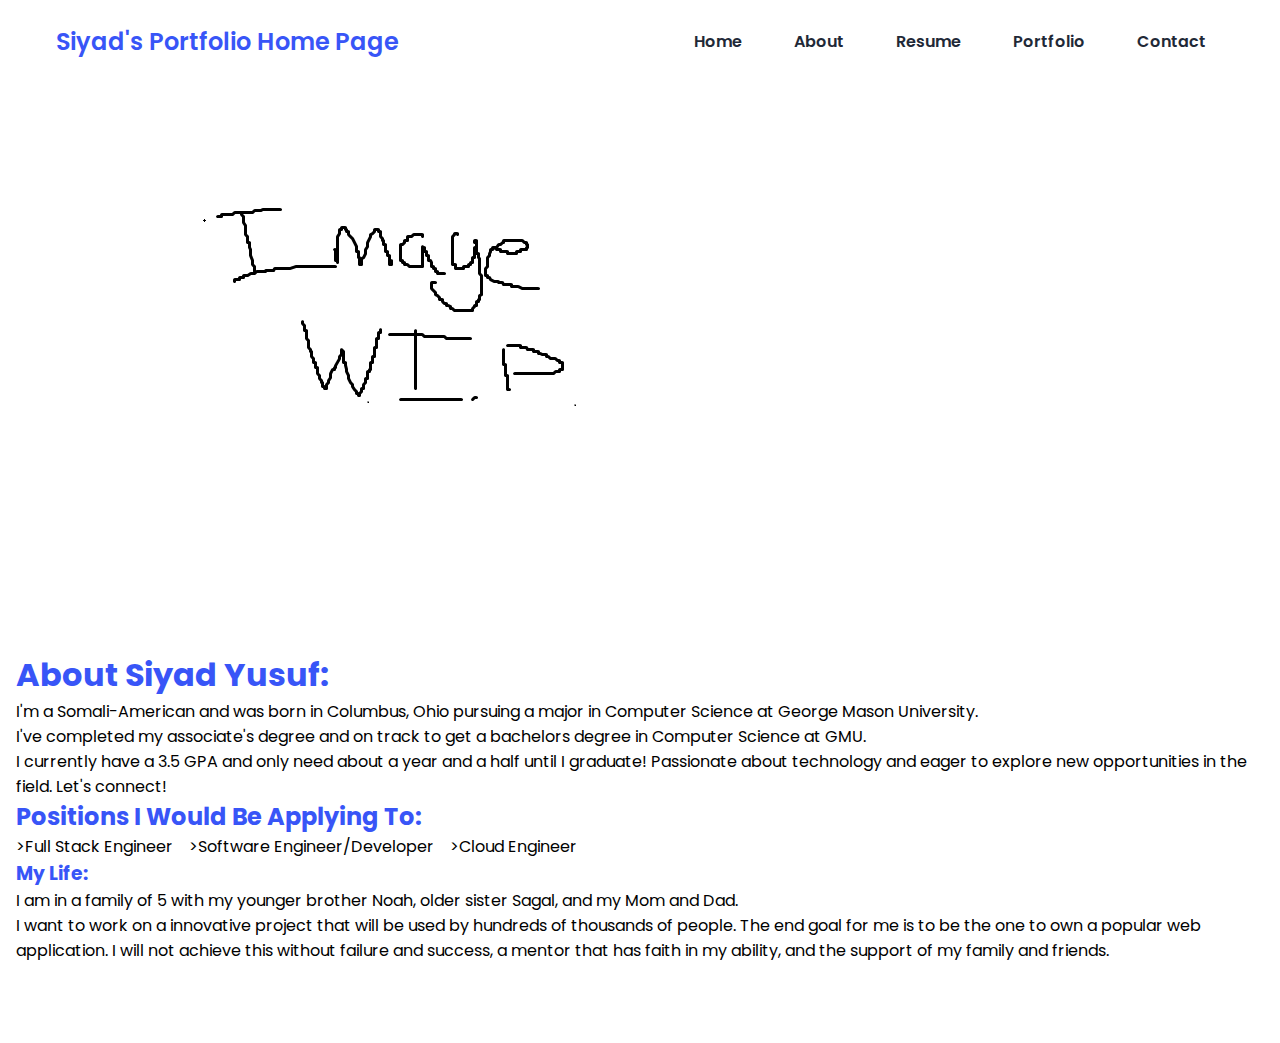
<file: about.html>
<!DOCTYPE html>

<html>
<head>
    <link rel="stylesheet" href="styles.css" />
    <title> About Me Page</title>
</head>
<body>
    <nav>
        <div class="nav__content">
        <div class="logo"><a href="index.html">Siyad's Portfolio Home Page</a></div>
        <label for="check" class="checkbox">
            <i class="ri-menu-line"></i>
        </label>
        <input type="checkbox" name="check" id="check" />
        <style> 
        ul {
            display: flex;
            align-items: center;
            gap: 1rem;
            list-style:none;
            transition: left 0.3s;
        }
        </style>
        <ul>
            <li><a href="index.html">Home</a></li>
            <li><a href="about.html">About</a></li>
            <li><a href="Resume.html">Resume</a></li>
            <li><a href="portfolio.html">Portfolio</a></li>
            <li><a href="contact.html">Contact</a></li>
        </ul>
        
        </div>
    </nav>

    
    <div class="myimage">
    <img src="Screenshot 2024-12-27 175945.png" alt="ImagePlaceHolder">
</div>
<div class="section__container2">
    <h1>About Siyad Yusuf:</h1>
    <p>I'm a Somali-American and was born in Columbus, Ohio pursuing a major in Computer Science at George Mason University.<br> <p></p> I've completed my associate's degree and on track to get a bachelors degree in Computer Science at GMU. <br> <p></p>I currently have a 3.5 GPA and only need about a year and a half until I graduate! Passionate about technology and eager to explore new opportunities in the field. Let's connect!</p>
    <h2>Positions I Would Be Applying To:</h2>
    <div>
    <ul>
        <li>>Full Stack Engineer</li>
        <li>>Software Engineer/Developer</li>
        <li>>Cloud Engineer </li>
    </div>
    <h3> My Life:</h3>
    </ul>
    <p> I am in a family of 5 with my younger brother Noah, older sister Sagal, and my Mom and Dad. <br> <p></p> I want to work on a innovative project that will be used by hundreds of thousands of people. The end goal for me is to be the one to own a popular web application. I will not achieve this without failure and success, a mentor that has faith in my ability, and the support of my family and friends. </p>
</div>
</section>
</body>
<html>
</file>
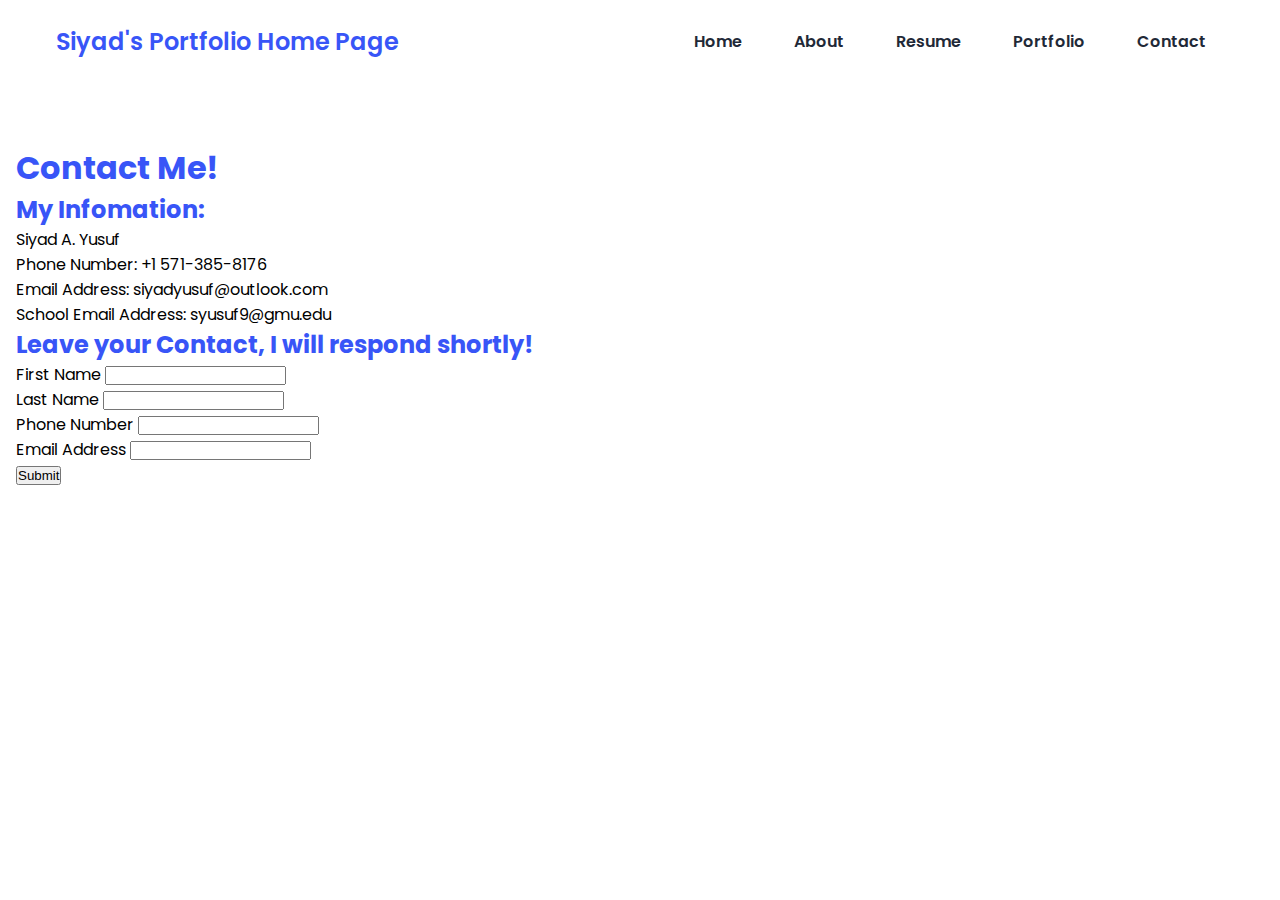
<file: contact.html>
<!DOCTYPE html>
<html>
<head>
    <link rel="stylesheet" href="styles.css" />
    <title> Contact Page</title>
</head>
<body>
    <nav>
        <div class="nav__content">
        <div class="logo"><a href="index.html">Siyad's Portfolio Home Page</a></div>
        <label for="check" class="checkbox">
            <i class="ri-menu-line"></i>
        </label>
        <input type="checkbox" name="check" id="check" />
        <style> 
        ul {
            display: flex;
            align-items: center;
            gap: 1rem;
            list-style:none;
            transition: left 0.3s;
        }
        </style>
        <ul>
            <li><a href="index.html">Home</a></li>
            <li><a href="about.html">About</a></li>
            <li><a href="Resume.html">Resume</a></li>
            <li><a href="portfolio.html">Portfolio</a></li>
            <li><a href="contact.html">Contact</a></li>
        </ul>
        
        </div>
    </nav>
<section class="section__container2">
    <div>
    <h1>Contact Me!</h1>
    <h2>My Infomation:</h2>
    <p>Siyad A. Yusuf <br> <p></p>Phone Number: +1 571-385-8176 <br> <p></p> Email Address: siyadyusuf@outlook.com <br><p></p> School Email Address: syusuf9@gmu.edu <br><p></p></p>
    <h2>Leave your Contact, I will respond shortly!</h2>
    <form>
        <label>First Name</label>
        <input name="First Name"><br>
        <label>Last Name</label>
        <input name="Last Name"><br>
        <label>Phone Number</label>
        <input name="Phone Number"><br>
        <label>Email Address</label>
        <input name="Email Address"><br>
        <button>Submit</button>
    </div>
    </form>
</section>
</body>
</html>
</file>
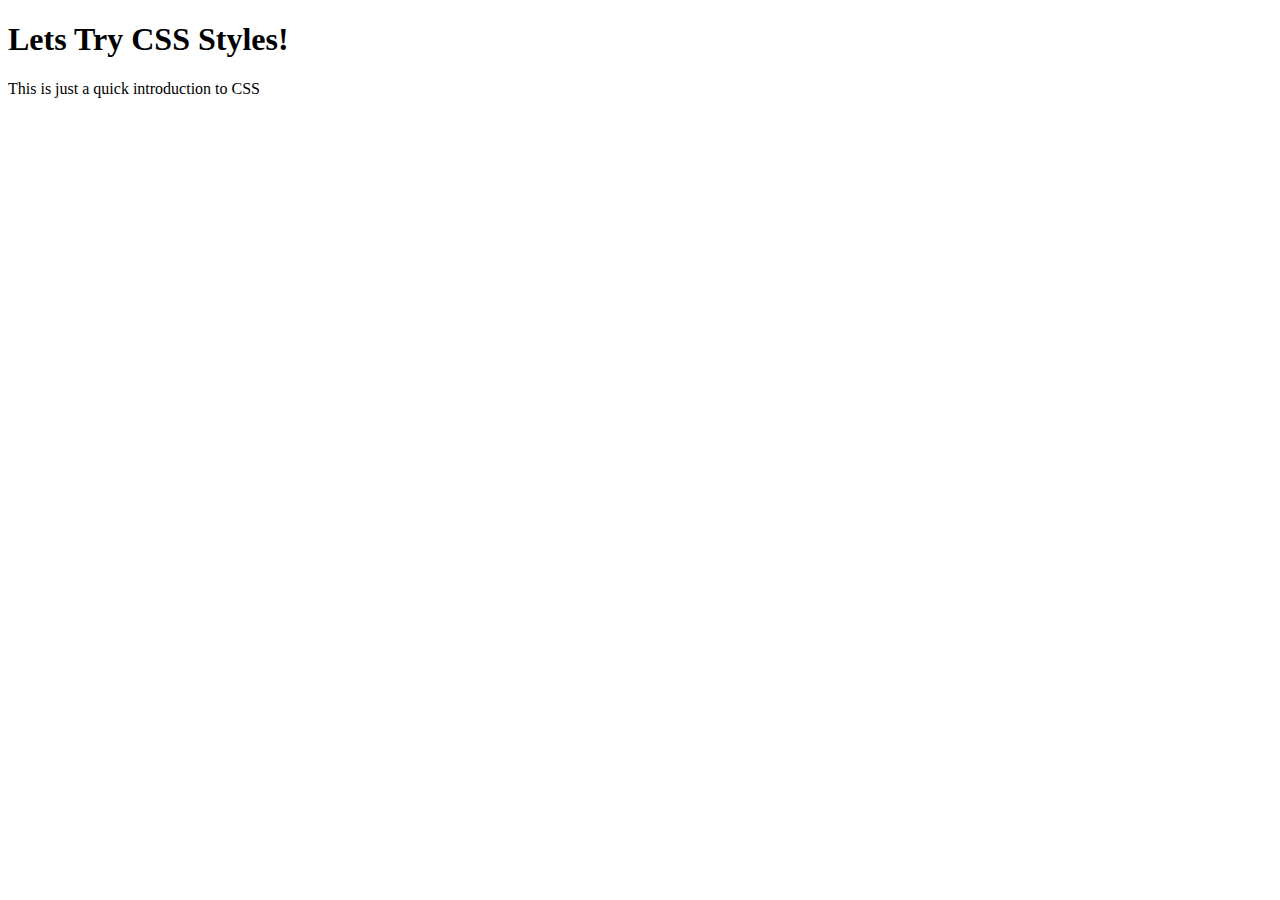
<file: indexStylestest.html>
<!DOCTYPE html>
<html>
    <head>
        <title>CSS Styles Test</title>
        <meta charset="UTF-8">
        <link rel="Styles" href="stylestest.css"
    </head>
    <body>
        <h1> Lets Try CSS Styles!</h1>
        <p> This is just a quick introduction to CSS</p>
    </body>
</html>
</file>
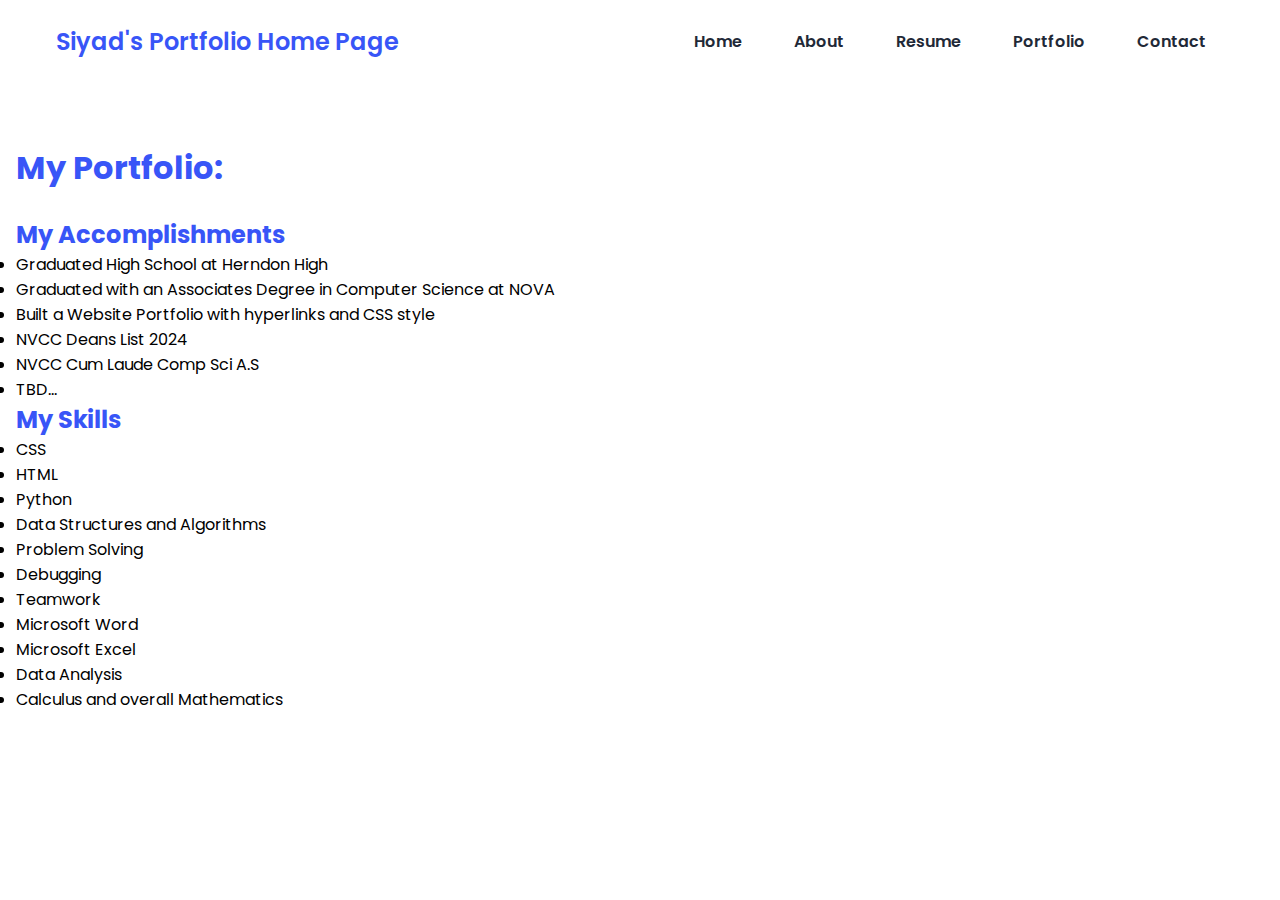
<file: portfolio.html>
<!DOCTYPE html>
<html>
    <head>
        <link rel="stylesheet" href="styles.css" />
        <title> Portfolio Page</title>
    </head>
    <body> 
        <nav>
            <div class="nav__content">
            <div class="logo"><a href="index.html">Siyad's Portfolio Home Page</a></div>
            <label for="check" class="checkbox">
                <i class="ri-menu-line"></i>
            </label>
            <input type="checkbox" name="check" id="check" />
            <style> 
            ul {
                display: flex;
                align-items: center;
                gap: 1rem;
                list-style:none;
                transition: left 0.3s;
            }
            </style>
            <ul>
                <li><a href="index.html">Home</a></li>
                <li><a href="about.html">About</a></li>
                <li><a href="Resume.html">Resume</a></li>
                <li><a href="portfolio.html">Portfolio</a></li>
                <li><a href="contact.html">Contact</a></li>
            </ul>
            
            </div>
        </nav>
<section>
    
<div class="section__container2">
    <h1>My Portfolio:</h1> <br>
    <p></p>
    <h2>My Accomplishments</h2>
    <ol__list">
        <li>Graduated High School at Herndon High</li>
        <li>Graduated with an Associates Degree in Computer Science at NOVA</li>
        <li>Built a Website Portfolio with hyperlinks and CSS style</li>
        <li>NVCC Deans List 2024 </li>
        <li>NVCC Cum Laude Comp Sci A.S</li>
        <li>TBD...</li>

    </ol>
    
   <h2> My Skills </h2>
   <ol__list>
    <li>CSS</li>
    <li>HTML</li>
    <li>Python</li>
    <li>Data Structures and Algorithms</li>
    <li>Problem Solving</li>
    <li>Debugging</li>
    <li>Teamwork</li>
    <li>Microsoft Word</li>
    <li>Microsoft Excel</li>
    <li>Data Analysis</li>
    <li>Calculus and overall Mathematics</li>
   </ol>
</div>
</section>
</body>
</html>
</file>
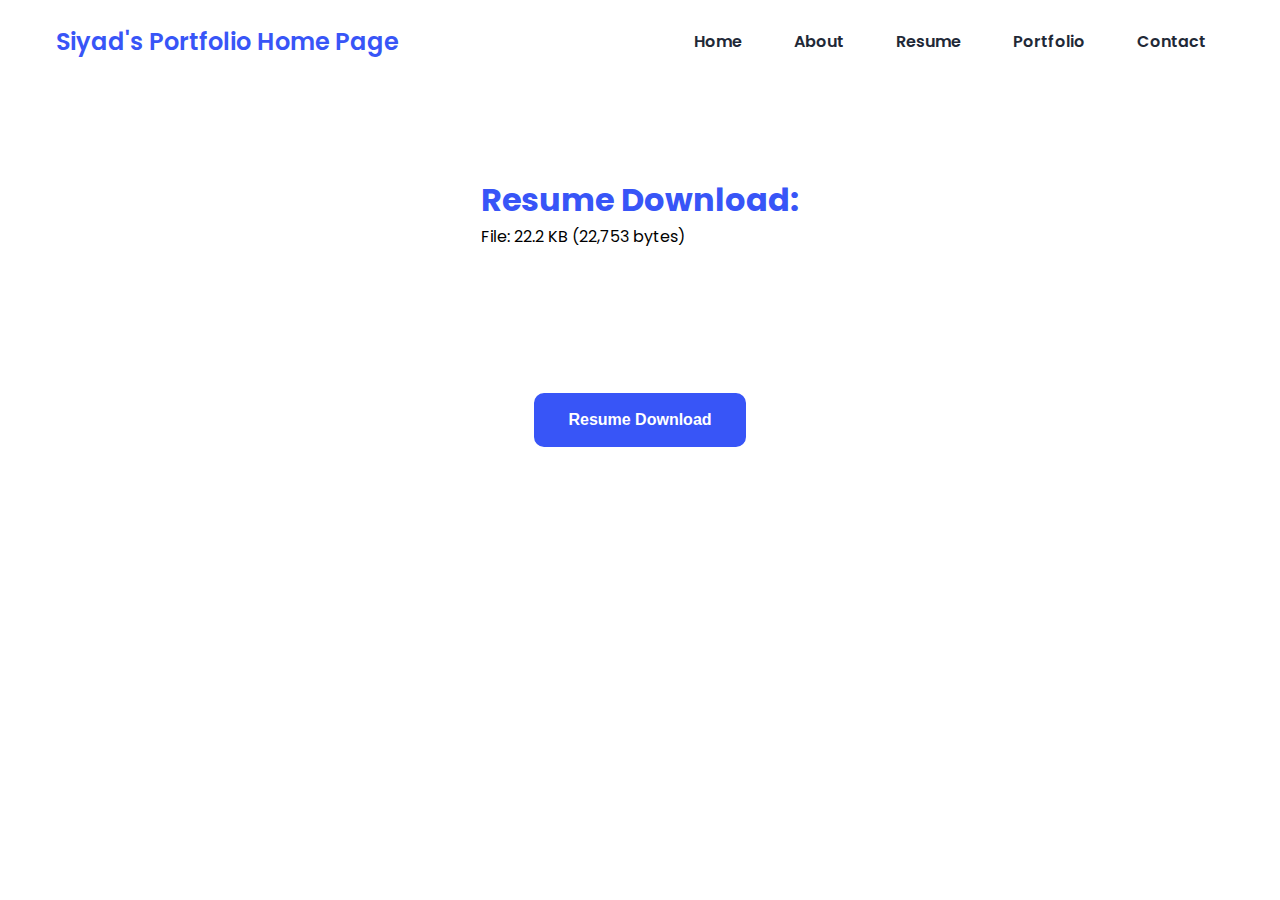
<file: Resume.html>
<!DOCTYPE html>
<html>
<head>
    <link rel="stylesheet" href="styles.css" />
    <title> Resume Page</title>
</head>
<body>
<section>
    <nav>
        <div class="nav__content">
          <div class="logo"><a href="index.html">Siyad's Portfolio Home Page</a></div>
          <label for="check" class="checkbox">
            <i class="ri-menu-line"></i>
          </label>
          <input type="checkbox" name="check" id="check" />
          <style> 
          ul {
            display: flex;
            align-items: center;
            gap: 1rem;
            list-style:none;
            transition: left 0.3s;
          }
          </style>
          <ul>
            <li><a href="index.html">Home</a></li>
            <li><a href="about.html">About</a></li>
            <li><a href="Resume.html">Resume</a></li>
            <li><a href="portfolio.html">Portfolio</a></li>
            <li><a href="contact.html">Contact</a></li>
          </ul>
        
        </div>
      </nav>
</section>
<section class="resume__container"> 
    <div class="section__container2" >
        <h1>Resume Download:</h1>
        <p>File: 22.2 KB (22,753 bytes)</p>
    </div>
    <div class="action__btns">
        <a href ="Siyads_new_resumepdf.docx">
        <button class="resume__btns">Resume Download</button>
    </a>
    </div>
</section>
</body>
</html>
</file>
<file: styles.css>
@import url("https://fonts.googleapis.com/css2?family=Poppins:wght@400;600;700&display=swap");

/* Home Page */

:root {
  --primary-color: #3855f7;
  --primary-color-dark: #40039a;
  --secondary-color: #ca8a04;
  --text-dark: #1f2937;
  --text-light: #6b7280;
  --extra-light: #faf5ff;
  --max-width: 1200px;
}

* {
  padding: 0;
  margin: 0;
  box-sizing: border-box;
}

a {
  text-decoration: none;
}

body {
  font-family: "Poppins", sans-serif;
}

nav {
  width: 100%;
  position: fixed;
  top: 0;
  left: 0;
  background-color: #ffffff;
  z-index: 99;
}

.nav__content {
  max-width: var(--max-width);
  margin: auto;
  padding: 1.5rem 1rem;
  display: flex;                /*display flex allows the child elements to be flexable horizontally or vertical */
  align-items: center;
  justify-content: space-between;
}

nav .logo a {
  font-size: 1.5rem;
  font-weight: 600;
  color: var(--primary-color);
  transition: 0.3s;
}
nav .logo a:hover {
  color: var(--primary-color-dark);
}

nav .checkbox {
  display: none;
}

nav input {
  display: none;
}
nav .checkbox i {
  font-size: 2rem;
  color: var(--primary-color-dark);
  cursor: pointer;
}



ul li a {
  padding: 0.5rem 1rem;
  border: 2px solid transparent;
  text-decoration: none;
  font-weight: 600;
  color: var(--text-dark);
  transition: 0.3s;
}

ul li a:hover {
  border-top-color: var(--primary-color);
  border-bottom-color: var(--primary-color);
  color: var(--primary-color);
}

.section {
  background-color: var(--extra-light);
}

.section__container {
  min-height: 100vh;
  max-width: var(--max-width);
  margin: auto;
  padding: 1rem;
  display: grid;
  grid-template-columns: repeat(2, 1fr);
  gap: 4rem;
}

.content {
  display: flex;
  flex-direction: column;
  justify-content: center;
}

.subtitle {
  letter-spacing: 2px;
  color: var(--text-light);
  font-weight: 600;
  margin-bottom: 0.5rem;
}

.title {
  font-size: 2.5rem;
  font-weight: 400;
  line-height: 3rem;
  color: var(--text-dark);
  margin-bottom: 1rem;
}

.title span {
  font-weight: 600;
}

.description {
  line-height: 1.5rem;
  color: var(--text-light);
  margin-bottom: 2rem;
}

.action__btns {
  display: flex;
  gap: 1rem;
}
.resume__btns {
  display: flex;
  
  gap: 1rem;
}
.resume__btns button {
  font-size: 1rem;
  font-weight: 600;
  letter-spacing: px;
  padding: 1rem 2rem;
  outline: none;
  border: 2px solid var(--primary-color);
  border-radius: 10px;
  transition: 0.3s;
  cursor: pointer;
  
}


.action__btns button {
  font-size: 1rem;
  font-weight: 600;
  letter-spacing: px;
  padding: 1rem 2rem;
  outline: none;
  border: 2px solid var(--primary-color);
  border-radius: 10px;
  transition: 0.3s;
  cursor: pointer;
}

.hire__me {                               /* text in hire me */
  background-color: var(--primary-color);
  color: #ffffff;
}

.hire__me:hover {                       /* Hire me button hover effect*/
  background-color: var(--primary-color-dark);
}

.portfolio {
  color: var(--primary-color);
}

.portfolio:hover {
  background-color: var(--primary-color-dark);
  color: #ffffff;
}

.image {
  display: grid;
  place-items: center;
}

.image img {
  width: min(25rem, 90%);
  border-radius: 100%;
}

@media (width < 750px) {
  nav .checkbox {
    display: block;
  }

  ul {
    position: absolute;
    width: 100%;
    height: calc(100vh - 85px);
    left: -100%;
    top: 90px;
    background-color: var(--extra-light);
    flex-direction: row;
    justify-content: center;
    gap: 3rem;
  }

  nav #check:checked ~ ul {
    left: 0;
  }

  ul li a {
    font-size: 1.25rem;
  }

  .section__container {
    padding: 10rem 1rem 5rem 1rem;
    text-align: center;
    grid-template-columns: repeat(1, 1fr);
  }

  .image {
    grid-area: 1/1/2/2;
  }

  .action__btns {
    margin: auto;
  }
}



/* About Me Page */

.ol__list{
  display: flex;
  align-items: center;
  gap: 1rem;
  list-style: none;
  transition: left 0.3s;
  flex-direction: column;
  justify-content: center;
}

.nav__content2 {
  max-width:max-content UYH;
  margin: auto;
  padding: 15rem 15rem;
  display: flex;                /*display flex allows the child elements to be flexable horizontally or vertical */
  align-items:flex-start;
  justify-content: flex-end;
}


.section2 {
  background-color: var(--extra-light);
  text-align:flex-start;
  text:cent er ;
}

.image-position {
  display: grid;
  place-items: center;
  
}

.myimage {

  height: 507px ;
  width: 800px ;
  display: flex;
  place-items: center;
  flex-direction:column-reverse;
}


.section__container2 {
  padding: 9rem 1rem 5rem 1rem;
  text-align: flex-start;
  align-items:center;
  flex-direction:column;
  grid-template-columns: repeat(1, 1fr);
  transition: 0.3s;
  
}





/* Resume Page*/


.resume__btns {
  background-color: var(--primary-color);
  color: #ffffff;
  display: flex;
  align-items: center;
  place-items: center;
}

.resume__btns:hover {
  background-color: var(--primary-color-dark);
  
}
.resume__container {
  min-height: 2vh;
  max-width: var(100);
  margin: auto;
  padding: 2rem;
  display: flex;
  align-items: center;
  justify-content: center;
  flex-direction: column;
  grid-template-columns: repeat(2, 1fr);
  gap: 4rem;
  
}

/* Portfolio Page */






/* Contact Page */

/* All Pages    */

h1, h2, h3{
  color: var(--primary-color);
}
</file>
